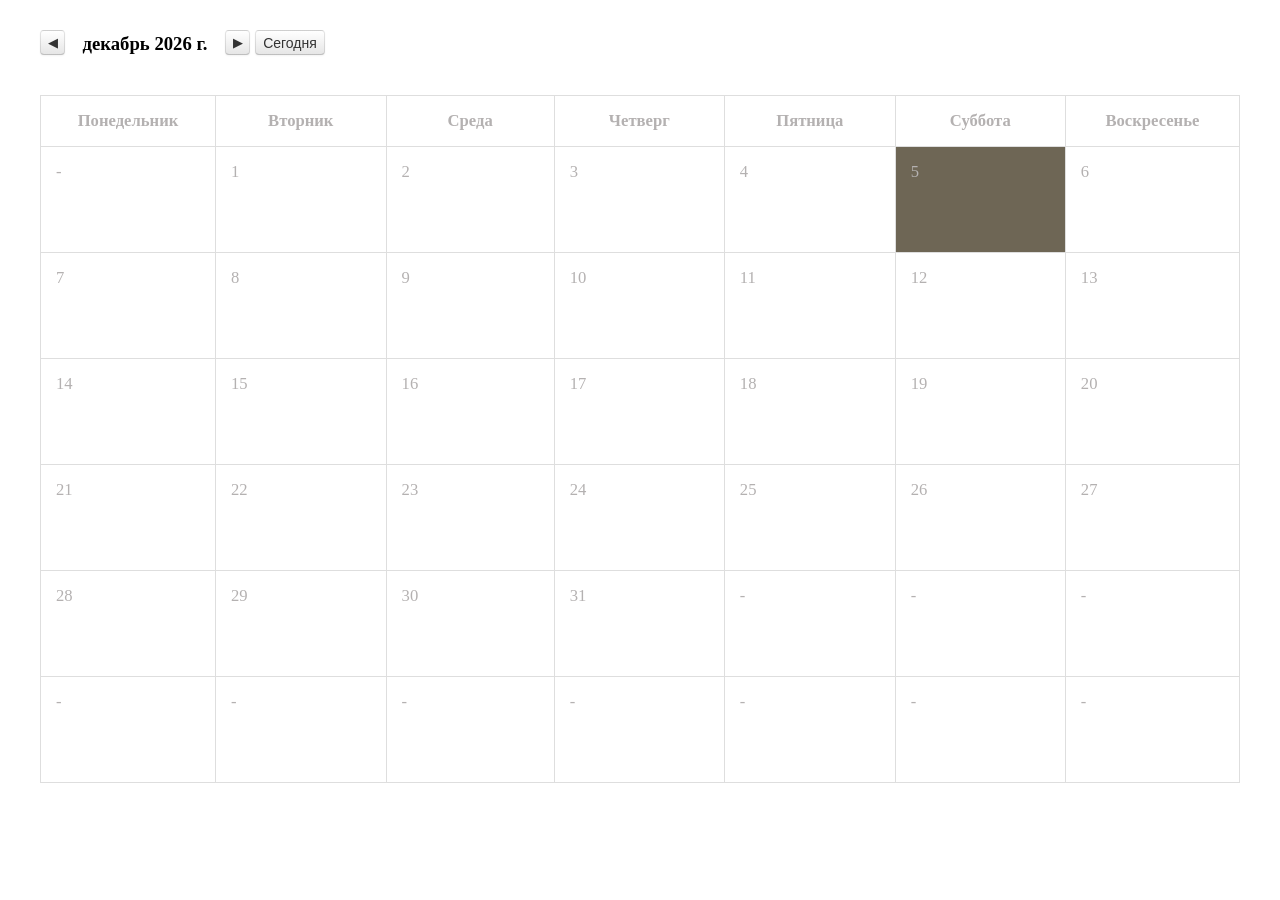
<file: index.html>
﻿<!DOCTYPE html>
<html>
<head>
	<meta charset="utf-8" />
	<meta http-equiv="X-UA-Compatible" content="IE=edge">
	<title>Календарь</title>
	<meta name="viewport" content="width=device-width, initial-scale=1">
	<link rel="stylesheet" type="text/css" media="screen" href="style.css" />
	<link rel='stylesheet' href="animate.css">
</head>
<body>

	<!--шапка сайта
	<div class="header">
		<div class="add-group-button">
			<button type="button" class="add" onclick="addEvent()">Добавить</button>
			<button type="button" class="refresh">Обновить</button>
			<label>
				<span class="search-icon"></span>
				</span>
				<input type="text" placeholder="Событие, дата или участник">
			</label>

		</div>
	</div>-->
	<!--Календарь-->
	<div class="calendar">
		<div class="toolbar">
			<button type="button" class="prev-button">
				<span class="prev-button-icon"></span>
			</button>
			<h3 id="date"></h3>
			<button type="button" class="next-button">
				<span class="next-button-icon"></span>
			</button>
			<button type="button" class="today">Сегодня</button>
		</div>
	</div>

	<div class="calendar" id="calendarDiv"></div>

	<from id="addEvent-form">
		<h4 class="form-header"></h4>
		<input type="text" class="event-header" autofocus required placeholder="Введите заголовок события"><br>
		<textarea class="event-description" placeholder="Введите описание события"></textarea>
		<button type="submit" class="closeForm">Отправить</button>
		<span class="close"></span>

	</from>

	<script src="jquery-3.3.1.min.js"></script>
	<script src="Works.js"></script>

</body>
</html>
</file>
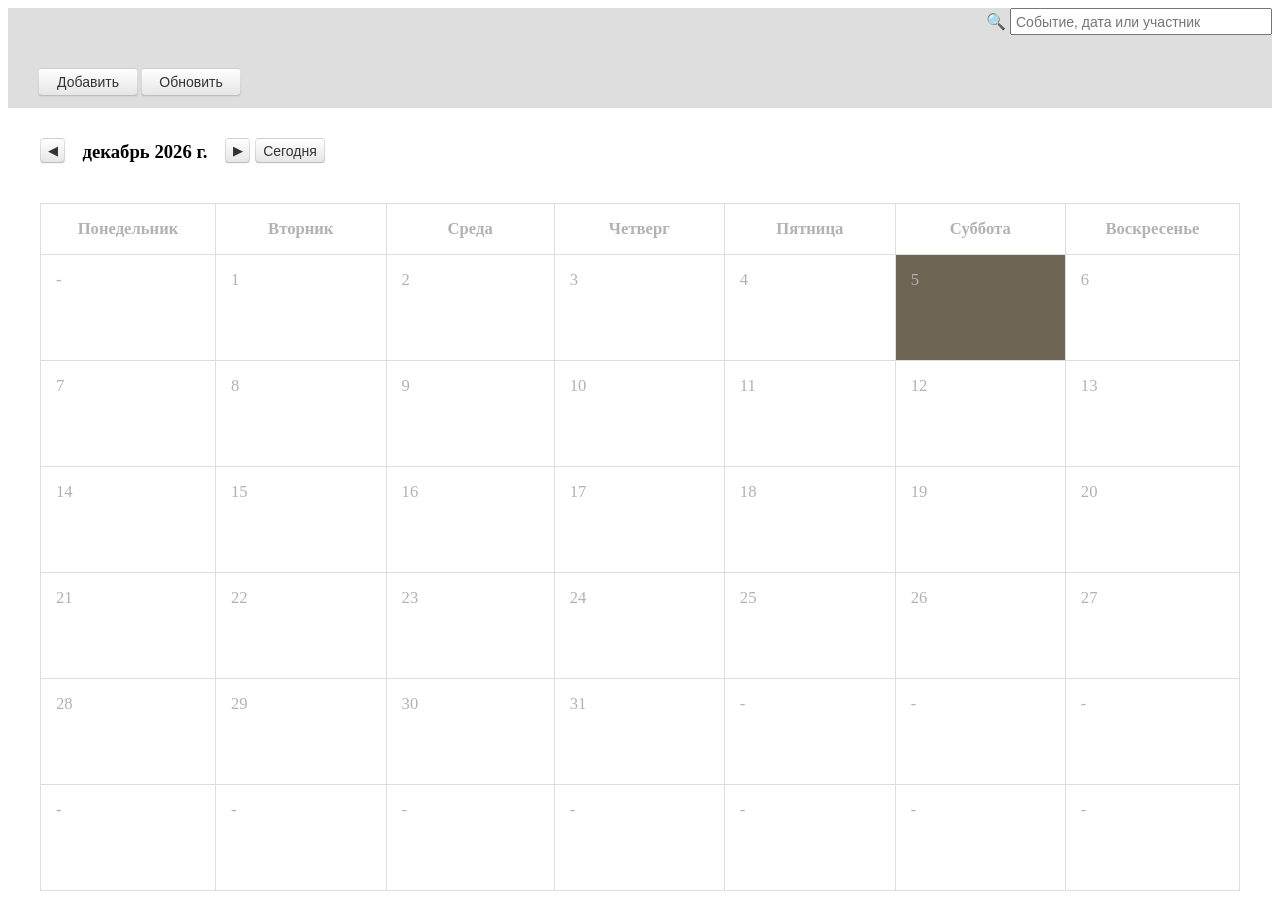
<file: Calendar.html>
<!DOCTYPE html>
<html>

<head>
    <meta charset="utf-8" />
    <meta http-equiv="X-UA-Compatible" content="IE=edge">
    <title>Календарь</title>
    <meta name="viewport" content="width=device-width, initial-scale=1">
    <link rel="stylesheet" type="text/css" media="screen" href="style.css" />
   <!-- <link rel="stylesheet/less" type="text/css" href="styles.less">-->
</head>

<body>
    <!--шапка сайта-->
    <div class="header">
        <div class="add-group-button">
            <button type="button" class="add" onclick="addEvent()">Добавить</button>
            <button type="button" class="refresh">Обновить</button>
            <label>
                <span class="search-icon"></span>
                </span> 
                <input type="text" placeholder="Событие, дата или участник">
            </label>

        </div>
    </div>

    <!--Календарь-->
    <div class="calendar">
        <div class="toolbar">
            <button type="button" class="prev-button">
                <span class="prev-button-icon"></span>
            </button>
            <h3 id="date"></h3>
            <button type="button" class="next-button">
                <span class="next-button-icon"></span>
            </button>
            <button type="button" class="today">Сегодня</button>
        </div>        
    </div>

    <div class = "calendar" id="calendarDiv"></div>

   <!--<form id="addEvent-form">
        <button type="button" class="close" onclick="closeForm()">
            <span class="icon-close"></span>
        </button>
        <input type="text" name="event" placeholder="Событие">
        <textarea id="description" placeholder="Описание"></textarea>
        <button type="button" class="ok" onclick="getEvent()">OK</button>
    </form>-->

    <from id="addEvent-form">
        <input type="text" autofocus required placeholder="Введите заголовок события"><br>
        <textarea placeholder="Введите описание события"></textarea>
        <button type="submit">Отправить</button>
    </from>

    <!--sync-->


   <script src="jquery-3.3.1.min.js"></script>
   <script src="Works.js"></script>


</body>

</html>
</file>
<file: style.css>
.header{
    height: 100px;
    background: #DEDEDE;
}

button{
    border: 1px solid;
    background-color: #5f0404;
    background-image: linear-gradient(to bottom, #ffffff, #e6e6e6);
    border-color: rgba(0, 0, 0, 0.1) rgba(0, 0, 0, 0.1) rgba(0, 0, 0, 0.25);
    color: #333;
    box-shadow: inset 0 1px 0 rgba(255, 255, 255, 0.2), 0 1px 2px rgba(0, 0, 0, 0.05);
    border-radius: 4px;
    font-family: 'Franklin Gothic Medium', 'Arial Narrow', Arial, sans-serif;
    margin-bottom: 10px;
}

.prev-button, .next-button{  
    height: 25px;
    width: 25px;   
    float: left;    
}


button:hover{
    background: #e8eaeb;
}

.add, .refresh{
    width: 100px;
    margin: 60px 0 3px 3px;
    padding: 5px;
    font-size: 14px;    
}

.add{
    margin-left: 30px;
    float: left;
}

.today{
    width: 70px;
    height: 25px; 
    margin-left: 5px;  
    padding: 2px;
    font-size: 14px;
}

.today:disabled{
    background-image: none;
    opacity: 0.65;
}

.prev-button-icon::after{
    content: "	\25C0";
}

.next-button-icon::after{
    content: "	\25B6";
}
.search-icon::after{
    content: "	\1F50D";
    color: rgb(38.2%, 40.9%, 38.2%)
}

h3{
    float: left;
    margin: 3px 10px;
    text-align: center;
    width: 140px;
}

label{
    float: right;
}

/*input[type=text]{
    width: 200px;
    padding: 3px;
    margin: 60px 40px 3px 1px;
}*/

.calendar{
    margin: 30px auto;
    max-width: 1200px;
}

table{
    margin: 20px auto;
    margin-bottom: 0;
    border-collapse: collapse;
}

.myClass{
    position: relative;
}

td, th{
    font-size: 1.3vmax;
    color: rgb(180, 177, 177);
    height: 75px;
    width: 150px;
    border: 1px solid #DEDEDE;
    text-align: left;
    vertical-align: top;
    padding: 15px;
}

.myClass:hover{
    background:  rgb(150, 149, 149);
    color: rgb(255, 255, 255);
}

.todayTD{
    background: rgb(110, 102, 85);
}
th{
    height: 15px;
    text-align: center;
}
h3{
    height: 50px;
}

#addEvent-form{
    background: rgb(230, 230, 230);
    width: 300px;
    height: 320px;
    position: absolute;
    z-index: 100;
    left: 120px;
    bottom: 0;
    display: none;
    border: 1px #a4a9ab solid;
    border-radius: 4px;
    text-align: center;
}

input[type='text']{
    width: 250px;
    height: 15px;
    padding: 4px;
    font-size: 14px;
}

textarea{
    width: 250px;
    height: 150px;
    margin-top: 10px;
    font-family: Arial, Helvetica, sans-serif;
    padding: 4px;
    font-size: 14px;
}

#addEvent-form > [type=submit]{
    width: 250px;
    font-size: 14px;
    font-family: Arial, Helvetica, sans-serif;
    padding: 5px;
    margin: 10px;
}

input[name="event"],
#description {
    width: 150px;
    padding: 5px;
    margin: 0 20px 20px 20px;
    font-size: 12px;
}

#description{
    font-family: Arial, Helvetica, sans-serif;
}

.close{
    position: absolute;
    top: 10px;
    right: 10px;
    width: 20px;
    height: 20px;
    opacity: 0.3;
    cursor: pointer;
}
.close:hover {
    opacity: 1;
}
.close:before, .close:after {
    position: absolute;
    content: ' ';
    height: 20px;
    width: 2px;
    background-color: #333;
}
.close:before {
    transform: rotate(45deg);
}
.close:after {
    transform: rotate(-45deg);
}   
        

.icon-close::after{
    content: "\2716";
    font-family:'Comic Sans MS';
    font-size: 11px;
    font-weight: bold;
}

.ok{
    height: 30px;
    width: 100px;
    margin-left: 51px;
}

/*mobile*/

@media screen and (max-width: 900px) {

    
    .calendar{
        margin: 50px;
    }

    td,th{
        max-width: 100px;
     /*   font-size: 13px;*/
        
    }

    td{
        height: 50px;
    }
  }

  @media screen and (max-width: 600px) {
    .calendar{
        margin: 25px;
    }
   
    td,th{
        max-width: 60px;
        font-size: 10px;
        padding: 5px;
    }

    input[type=text]{
        width: 175px;
    }
  }

  @media screen and (max-width: 480px) {
   
    td,th{
        max-width: 50px;
        font-size: 8px;
        padding: 5px;
    }
  }
</file>
